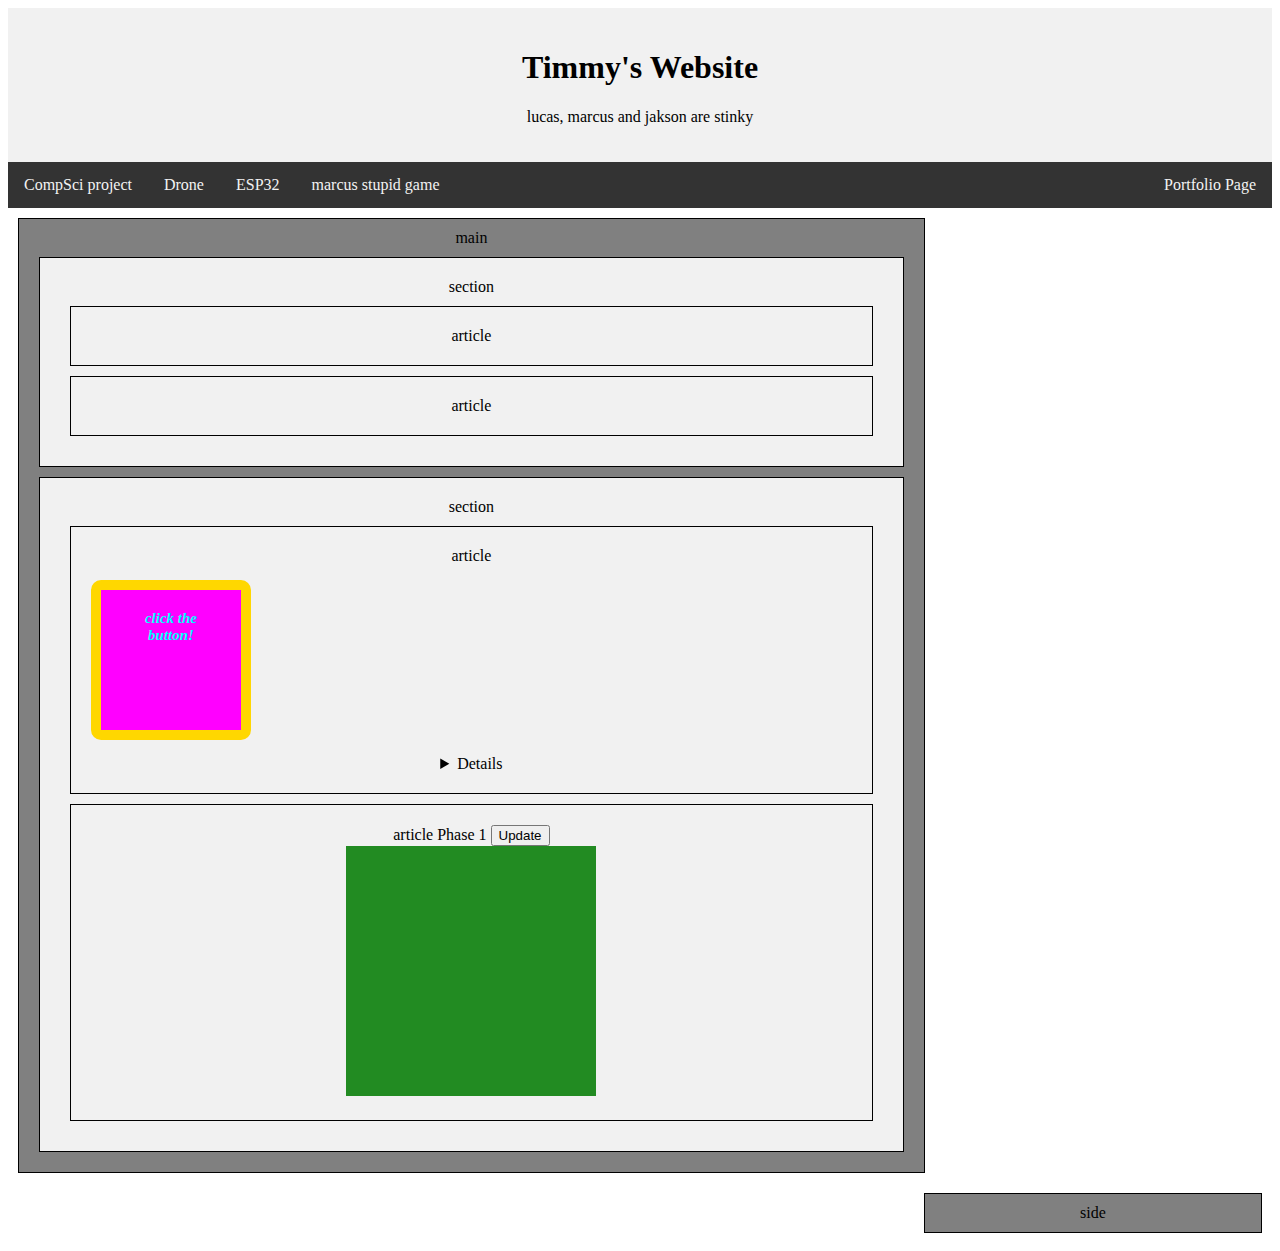
<file: sub_index.html>
<!-- This is an HTML comment -->
<!-- -->

<!DOCTYPE html>
<html lang="en-UK">

<head>
  <meta charset="UTF-8">
  <meta name="description" content="My first website">
  <meta name="keywords" content="HTML, CSS, JavaScript, Timothy Pearman, Timothy">
  <meta name="author" content="Timothy Pearman">  <!-- -->  
  <meta name="viewport" content="width=device-width, initial-scale=1.0">
  <!-- <meta http-equiv="refresh" content="300"> -->  <!--how often the website refreshes the page-->  
  
  <title>Timmy's Test Website</title>
  <link rel="icon" type="image/x-icon" href="docs/assets/img/green.png">
  <link rel="stylesheet" href="sub_style.css">
  <script src="sub_script.js"></script>
</head>

<body>
  <div class="header">
    <h1>Timmy's Website</h1>
    <p>lucas, marcus and jakson are stinky</p>
  </div>


  <div class="sticky">
    <div class="topnav">
      <a href="#">CompSci project</a>
      <a href="#">Drone</a>
      <a href="#">ESP32</a>
      <a href="https://scratch.mit.edu/projects/640881185">marcus stupid game</a>
      <a href="index.html" style="float:right">Portfolio Page</a>
    </div>
  </div>

  <div class="row">
      <div class="column main">
        main
        <div class="section">
          section

          <div class="article">
            article
          </div>

          <div class="article">
            article
          </div>
        </div>
  
        <div class="section">
          section

          <div class="article">
            article

            <p id="CLICKME" title="CLICK ME">click the button!</strong> </p>
            <details>Just click the button</details>
          </div>
      
          <div class="article">
            article

            <p1 id="testtext">Phase 1</p1>
            <button title="CLICK ME" type="button" onclick="flipFunction()">Update</button>
            <br>
            <img id="testpic" src="docs/assets/img/green.png" width="250" height="250">
          </div>
        </div>
    </div>
    
    <div class="column side">
      side
    </div>
  </div>

  <!-- 

  <div class="footer">
    footer
    <form>  
      <fieldset>  
        <legend>backbencher applicant:</legend>  
        <label>First Name</label><br>  
        <input type="text" name="fname"><br>  
        <label>Last Name</label><br>  
        <input type="text" name="lname"><br>  
        <label>Enter Email</label><br>  
        <input type="email" name="email"><br><br>  
        <input type="Submit"><br>  
      </fieldset>  
    </form>  
  </div>

  -->

</body>

</html>
</file>
<file: sub_style.css>
/* This is a CSS comment */

.Normal { 
  height: 100px;
  width: 100px;
  color: black;
  font-weight: bold;
  border: solid 10px crimson;
}
  
.Important { 
  font-size: 120%;
  color: red;
}
  
#CLICKME {
  height: 100px;
  width: 100px;
  font-size: 15px;
  font-family: Ariel;
  font-style: italic;
  font-weight: bold;
  color: cyan;
  background-color: magenta;
  border: solid 10px gold;
  border-radius: 10px;
  padding-top: 20px;
  padding-right: 20px;
  padding-bottom: 20px;
  padding-left: 20px;
  text-align: center;
  padding: 20px 20px 20px 20px;
  float: center;
}

.sticky {
  position: -webkit-sticky;
  position: sticky;
  top: 0;
}

.header {
  background-color: #F1F1F1;
  text-align: center;
  padding: 20px;
}

.topnav {
  overflow: hidden;
  background-color: #333;
}

.topnav a {
  float: left;
  display: block;
  color: #f2f2f2; 
  text-align: center;
  padding: 14px 16px;
  text-decoration: none;
}

.topnav a:hover {
  background-color: #ddd;
  color: black;
}

.column {
  float: left;
  width: 100%;
}

.row:after {
  content: "";
  display: table;
  clear: both;
}

.main{
  float: left;
  width: 70%;
  padding: 10px 10px 10px 10px;
  background-color: grey;
  text-align: center;
  margin: 10px;
  border: 1px solid black;
}

.side{
  float: right;
  width: 25%;
  padding: 10px 10px 10px 10px;
  background-color: grey;
  text-align: center;
  margin: 10px;
  border: 1px solid black;
}

.section{
  background-color: #F1F1F1;
  text-align: center;
  padding: 20px;
  margin: 10px;
  border: 1px solid black;
}

.article{
  background-color: #F1F1F1;
  text-align: center;
  padding: 20px;
  margin: 10px;
  border: 1px solid black;
}

.footer {
  float: bottom;
  position: fixed;
  left: 0;
  bottom: 0;
  width: 100%;
  background-color: #777;
  padding: 10px;
  text-align: center;
  color: white;
}
</file>
